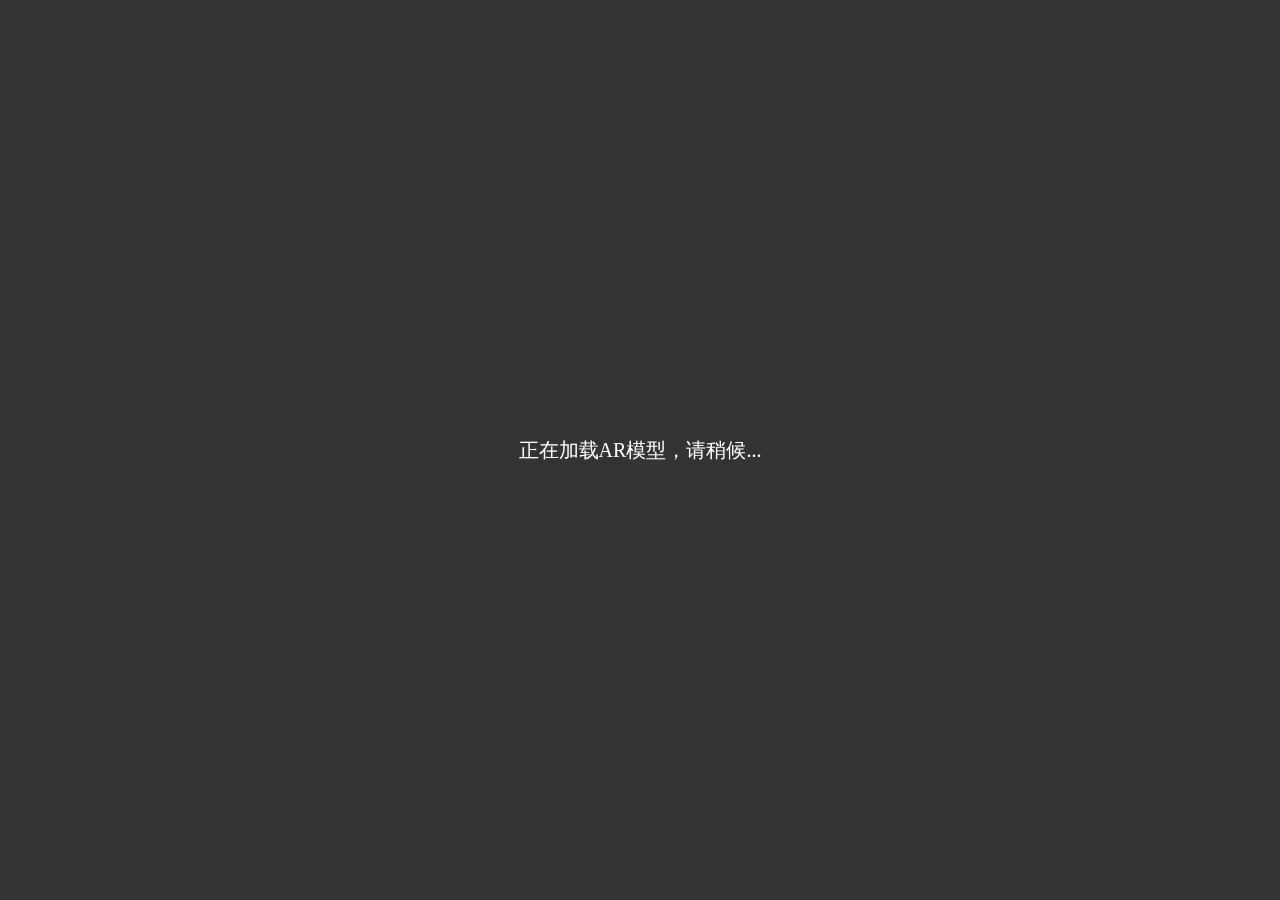
<file: ar/index.html>
<!-- import aframe and then ar.js with image tracking / location based features -->
<script src="https://yans-code.github.io/demo-store/ar/assets/js/aframe-master.min.js"></script>
<script src="https://yans-code.github.io/demo-store/ar/assets/js/aframe-ar-nft.js"></script>
<script src="https://yans-code.github.io/demo-store/ar/assets/js/gestures.js"></script>

<head>
  <meta http-equiv="Content-Type" content="text/html; charset=utf-8">
</head>

<!-- style for the loader -->
<style>
  .arjs-loader {
    height: 100%;
    width: 100%;
    position: absolute;
    top: 0;
    left: 0;
    background-color: rgba(0, 0, 0, 0.8);
    z-index: 9999;
    display: flex;
    justify-content: center;
    align-items: center;
  }

  .arjs-loader div {
    text-align: center;
    font-size: 1.25em;
    color: white;
  }
</style>

<body style="margin : 0px; overflow: hidden;">
  <!-- minimal loader shown until image descriptors are loaded. Loading may take a while according to the device computational power -->
  <div class="arjs-loader">
    <div>正在加载AR模型，请稍候...</div>
  </div>

  <!-- a-frame scene -->
  <a-scene vr-mode-ui="enabled: false;" gesture-detector renderer="logarithmicDepthBuffer: true;" embedded
    arjs="trackingMethod: best; sourceType: webcam;debugUIEnabled: false;">
    <!-- 图片训练后文件路径，不带文件拓展名！ -->
    <a-nft type="nft" url="https://yans-code.github.io/demo-store/ar/assets/nft/smoking_boy/smoking_boy" smooth="true" smoothCount="10" smoothTolerance=".01"
      smoothThreshold="5">
      <!-- 展示模型的路径 -->
      <a-entity gltf-model="https://yans-code.github.io/demo-store/ar/assets/model/smoking_boy/scene.gltf" scale="50 50 50"
        gesture-handler="minScale: 0.25; maxScale: 10" position="100 0 -200" rotation="-90 0 0">
      </a-entity>
    </a-nft>
    <!-- static camera that moves according to the device movemenents -->
    <a-entity camera="fov: 190"></a-entity>
  </a-scene>
</body>
</file>
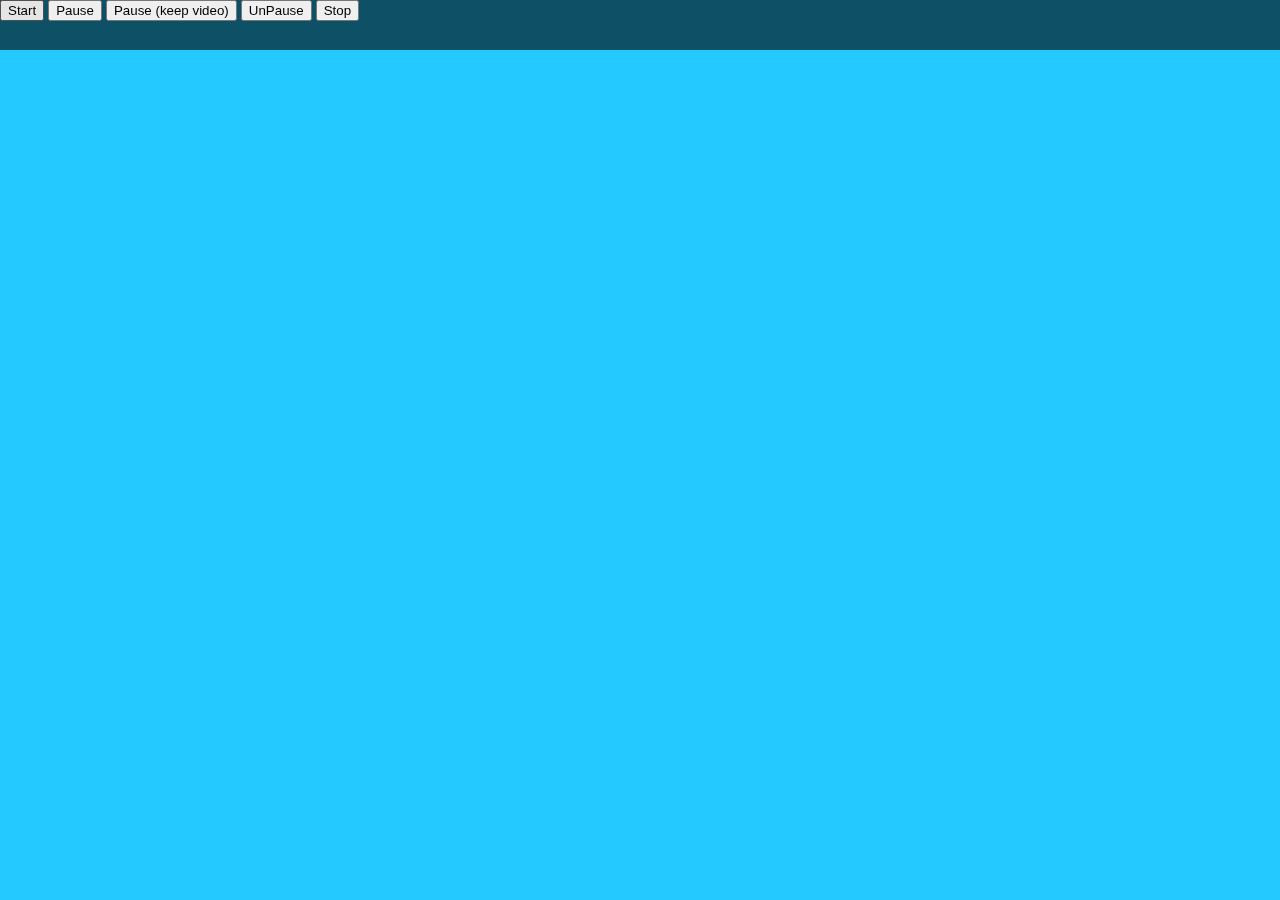
<file: ar/mindar.html>
<html>
  <head>
    <meta name="viewport" content="width=device-width, initial-scale=1" />
    <!-- 人脸与Image Tracking引入的库有不同 -->
    <!-- <script src="https://cdn.jsdelivr.net/gh/hiukim/mind-ar-js@1.1.4/dist/mindar-face.prod.js"></script>
    <script src="https://aframe.io/releases/1.2.0/aframe.min.js"></script>
    <script src="https://cdn.jsdelivr.net/gh/hiukim/mind-ar-js@1.1.4/dist/mindar-face-aframe.prod.js"></script> -->




    <script src="https://yans-code.github.io/demo-store/ar/assets/js/aframe.min.js"></script>
    <script src="https://yans-code.github.io/demo-store/ar/assets/js/aframe-gif-shader.min.js"></script>
    <script src="https://yans-code.github.io/demo-store/ar/assets/js/aframe-gif-component.min.js"></script>
    <!-- <script src="https://rawgit.com/mayognaise/aframe-gif-component/master/dist/aframe-gif-component.min.js"></script> --> 
  </head>
  
  
  
    <!-- <script src="https://rawgit.com/mayognaise/aframe-gif-shader/master/dist/aframe-gif-shader.min.js"></script> -->
    <script src="https://yans-code.github.io/demo-store/ar/assets/js/mindar-image-aframe.prod.js"></script>
    <script>

      let visible = false

      function playPauseVideo(id) {
        const myVideo = document.querySelector(`#${id}`);
        if (myVideo.paused) {
          myVideo.play();
        } else {
          myVideo.pause();
        }
      }


      
      document.addEventListener('DOMContentLoaded', function () {
        const sceneEl = document.querySelector('a-scene')
        let arSystem
        sceneEl.addEventListener('loaded', function () {
          arSystem = sceneEl.systems['mindar-image-system']
        })
        const exampleTarget = document.querySelector('#example-target')
        const examplePlane = document.querySelector('#example-plane')
        const startButton = document.querySelector('#example-start-button')
        const stopButton = document.querySelector('#example-stop-button')
        const pauseButton = document.querySelector('#example-pause-button')
        const pauseKeepVideoButton = document.querySelector(
          '#example-pause-keep-video-button'
        )
        const unpauseButton = document.querySelector('#example-unpause-button')
        startButton.addEventListener('click', () => {
          console.log('start')
          arSystem.start() // start AR
        })
        stopButton.addEventListener('click', () => {
          arSystem.stop() // stop AR
        })
        pauseButton.addEventListener('click', () => {
          arSystem.pause() // pause AR, pause video
        })
        pauseKeepVideoButton.addEventListener('click', () => {
          arSystem.pause(true) // pause AR, keep video
        })
        unpauseButton.addEventListener('click', () => {
          arSystem.unpause() // unpause AR and video
        })
        // arReady event triggered when ready
        sceneEl.addEventListener('arReady', (event) => {
          // console.log("MindAR is ready")
        })
        // arError event triggered when something went wrong. Mostly browser compatbility issue
        sceneEl.addEventListener('arError', (event) => {
          // console.log("MindAR failed to start")
        })
        // detect target found
        exampleTarget?.addEventListener('targetFound', (event) => {
          console.log('target found', event.target)
          // el.object3D.scale.set(1, 2, 3)
          
          // playPauseVideo('example-target')
        })
        // detect target lost
        exampleTarget?.addEventListener('targetLost', (event) => {
          console.log('target lost')
        })
        // detect click event
        // examplePlane.addEventListener('click', (event) => {
        //   console.log('plane click', event)
        // })
      })
    </script>
  </head>
  <body>
    <div style="position: absolute; z-index: 1000">
      <button id="example-start-button">Start</button>
      <button id="example-pause-button">Pause</button>
      <button id="example-pause-keep-video-button">Pause (keep video)</button>
      <button id="example-unpause-button">UnPause</button>
      <button id="example-stop-button">Stop</button>
    </div>
    
    <a-scene
      mindar-image="imageTargetSrc: https://yans-code.github.io/demo-store/ar/assets/map.mind; autoStart: true;filterMinCF:.001; filterBeta: 1"
      color-space="sRGB"
      renderer="colorManagement: true, physicallyCorrectLights"
      vr-mode-ui="enabled: false"
      device-orientation-permission-ui="enabled: false"
      id="map"
    >
    <a-assets>
      <a-asset-item
        id="tree-obj"
        src="https://yans-code.github.io/demo-store/ar/assets/obj/indoor_plant/indoor_plant_02_obj/indoor_plant_02.obj"
      ></a-asset-item>
      <a-asset-item
        id="tree-mtl"
        src="https://yans-code.github.io/demo-store/ar/assets/obj/indoor_plant/indoor_plant_02_obj/indoor_plant_02.mtl"
      ></a-asset-item>
      <a-asset-item
        id="mp4"
        src="https://yans-code.github.io/demo-store/ar/assets/video/2023_02_22_test_resource_v.mp4"
        
      ></a-asset-item>
      
      <img id="banana" src="https://yans-code.github.io/demo-store/ar/assets/images/banana.gif">
      
      <img id="my-image" src="https://yans-code.github.io/demo-store/ar/assets/images/tools.png">
      <a-asset-item
        id="glft"
        src="https://yans-code.github.io/demo-store/ar/assets/glft/cute_dragon/scene.gltf"
        
      ></a-asset-item>
    </a-assets>
      <a-camera
        position="0 0 0"
        look-controls="enabled: true"
        cursor="fuse: false; rayOrigin: mouse;"
        raycaster="near: 10; far: 10000; objects: .clickable"
      ></a-camera>
      
      
      <a-entity
        id="example-target"
        mindar-image-target="targetIndex: 0"
        animation="property: rotation; to: 0 0 0; loop: true; dur: 10000"
        rotation="0 0 0" 
      >
        
        <!-- <a-image 
          src="#my-image"
          position="-1 0 -10"
        /> -->
        <a-entity geometry="primitive:plane;width:2;height:2;" position="-1 0 -10" material="shader:gif; src:#banana;" ></a-entity>
        
        <!-- <a-plane width="4" height="4" color="#fff"></a-plane> -->
        <a-gltf-model
          scale="1 1 1"
          src="#glft"
          rotation="0 0 0" 

          animation="property: rotation; to: 0 360 0; loop: true; dur: 10000"
          position="-1 0 -10">
        </a-gltf-model>
      </a-entity>
      <div style="position: absolute; bottom: 10px; right: 20px">asdasdas</div>
    </a-scene>
  </body>
</html>
</file>
